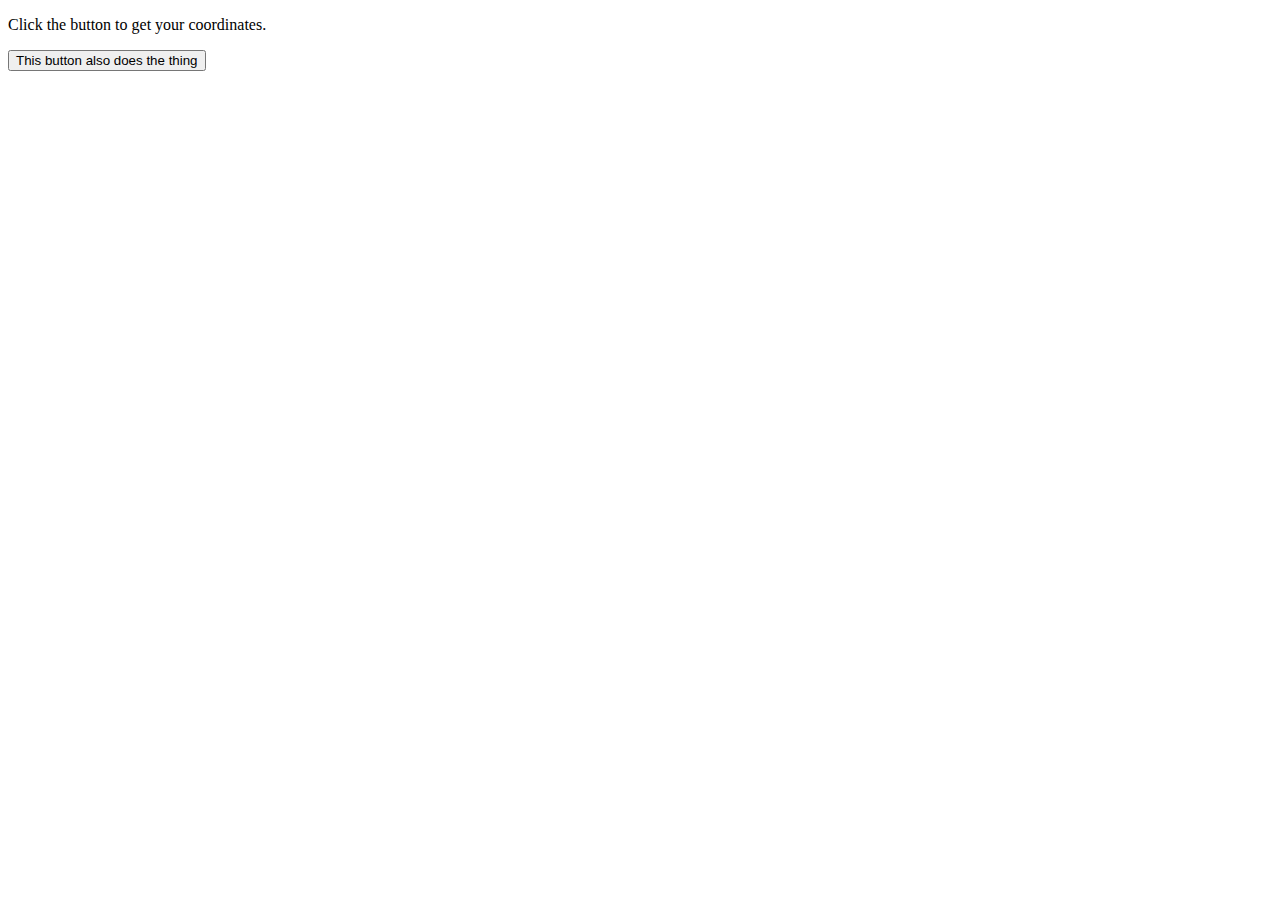
<file: index.html>
<!DOCTYPE html>
<html lang="en">
<head>
    <meta charset="UTF-8">
    <meta name="viewport" content="width=device-width, initial-scale=1.0">
    <meta http-equiv="X-UA-Compatible" content="ie=edge">
    <title>Document</title>
</head>
<body>
    <!DOCTYPE html>
<html>
<body>

<p>Click the button to get your coordinates.</p>

<button onclick="getLocation()">This button also does the thing</button>

<p id="demo"></p>

<script>
  //  document.addEventListener("DOMContentLoaded", function() {
    
    window.setInterval(getLocation, 3000);
 //   });
  

var x = document.getElementById("demo");
var d = new Date();
function getLocation() {
    if (navigator.geolocation) {
        navigator.geolocation.getCurrentPosition(showPosition);
    } else { 
        x.innerHTML = "Geolocation is not supported by this browser.";
    }
}

function showPosition(position) {
    x.innerHTML = "Latitude: " + position.coords.latitude + 
    "<br>Longitude: " + position.coords.longitude + "<br>This has been updated at " + d;

}

    
</script>

</body>
</html>

</body>
</html>
</file>
